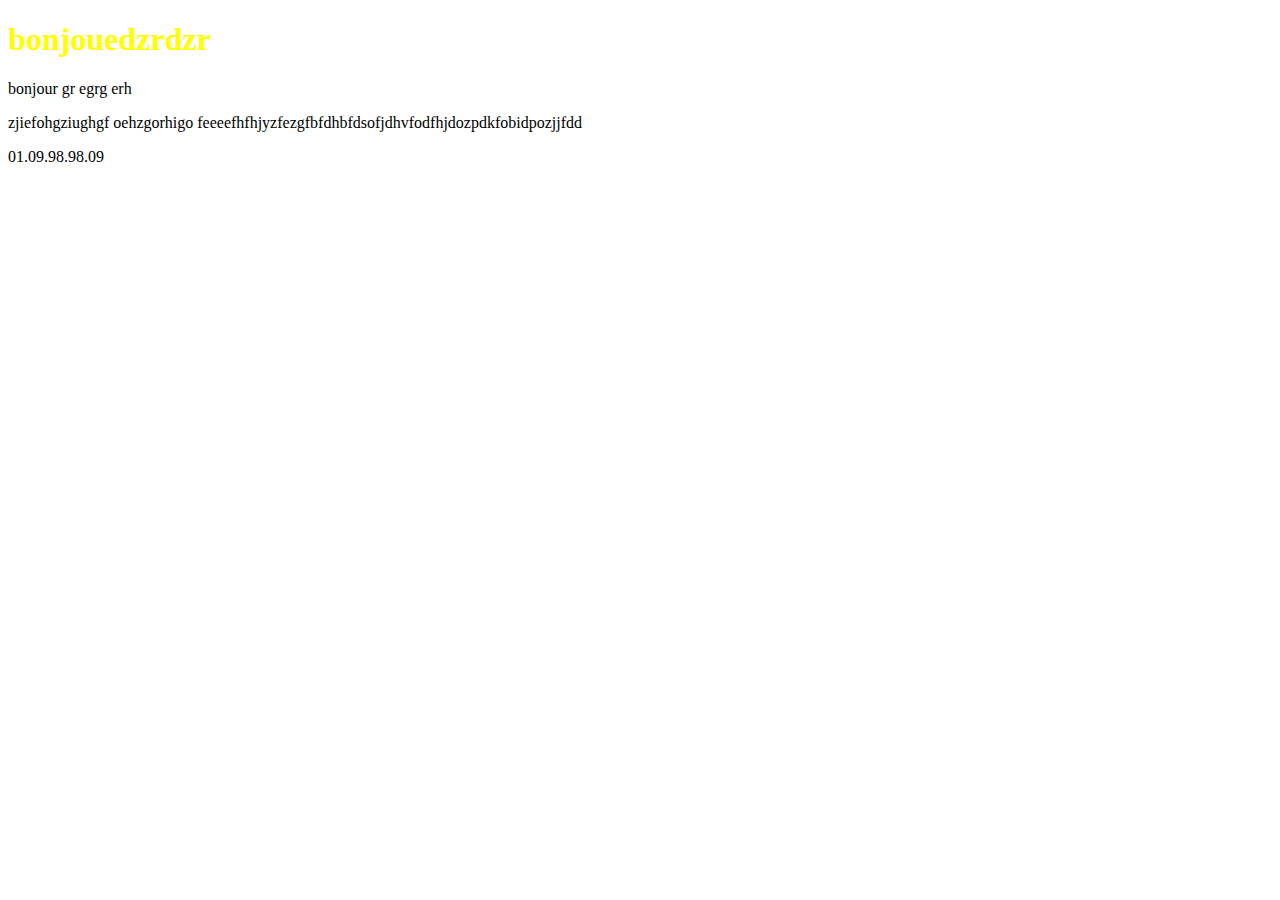
<file: page1.html>
<!DOCTYPE html>
<html>
<head>
	<style type="text/css">
		h1{ color: yellow;

		}
	</style>
	<meta charset="utf-8">
	<title></title>
</head>
<body>
	<h1>bonjouedzrdzr</h1>
	bonjour gr egrg erh
	<p>zjiefohgziughgf oehzgorhigo feeeefhfhjyzfezgfbfdhbfdsofjdhvfodfhjdozpdkfobidpozjjfdd</p>
	<p>01.09.98.98.09</p>

</body>
</html>
</file>
